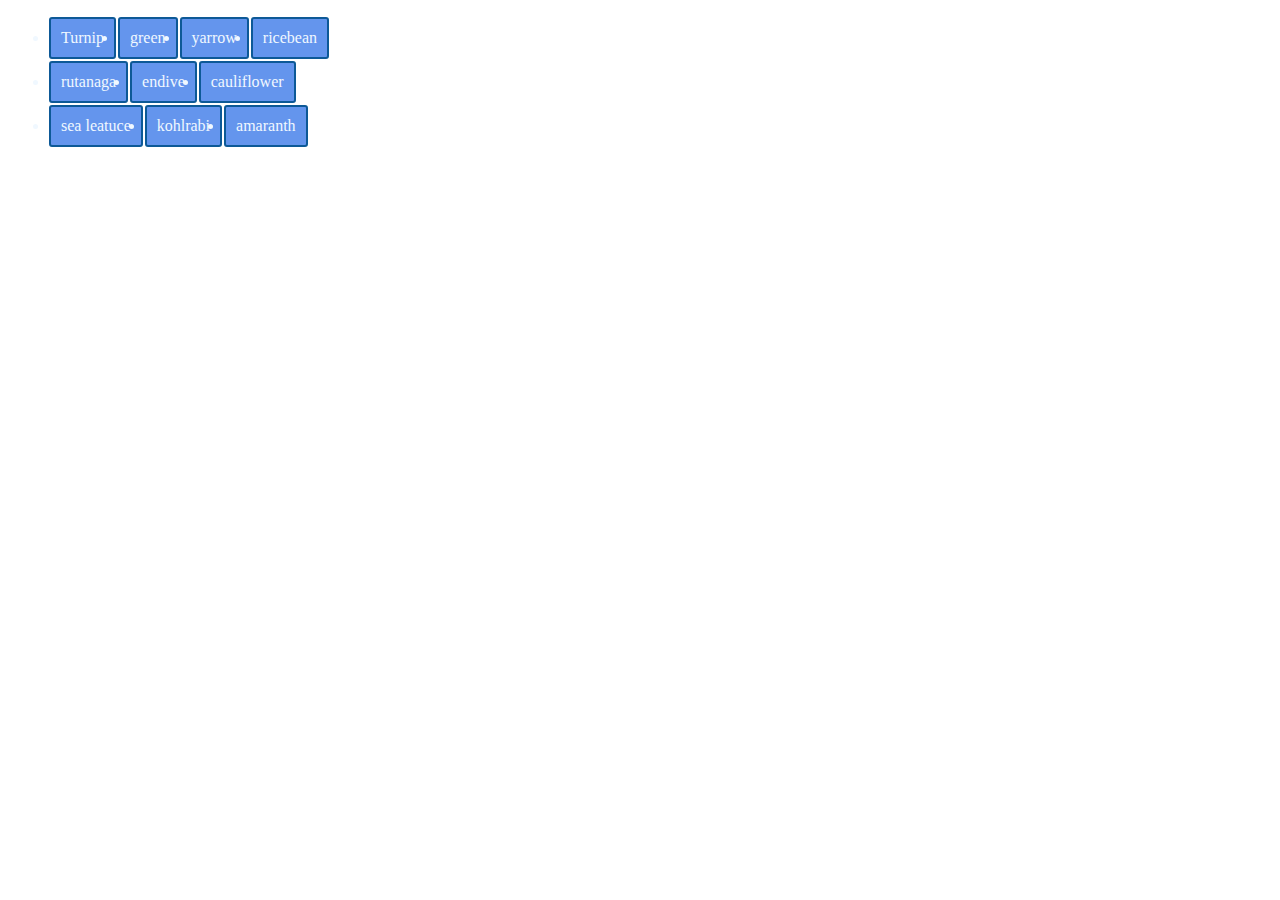
<file: soal_3/index.html>
<!DOCTYPE html>
<html lang="en">
<head>
    <meta charset="UTF-8">
    <meta name="viewport" content="width=device-width, initial-scale=1.0">
    <title>soal 3</title>
    <link rel="stylesheet" href="style.css">
</head>
<body>
    <ul>
        <div>
            <li>Turnip</li>
            <li>green</li>
            <li>yarrow</li>
            <li>ricebean</li>
        </div>
        <div>
            <li>rutanaga</li>
            <li>endive</li>
            <li>cauliflower</li>
        </div>
        <div>
            <li>sea leatuce</li>
            <li>kohlrabi</li>
            <li>amaranth</li>
        </div>
    </ul>
</body>
</html>
</file>
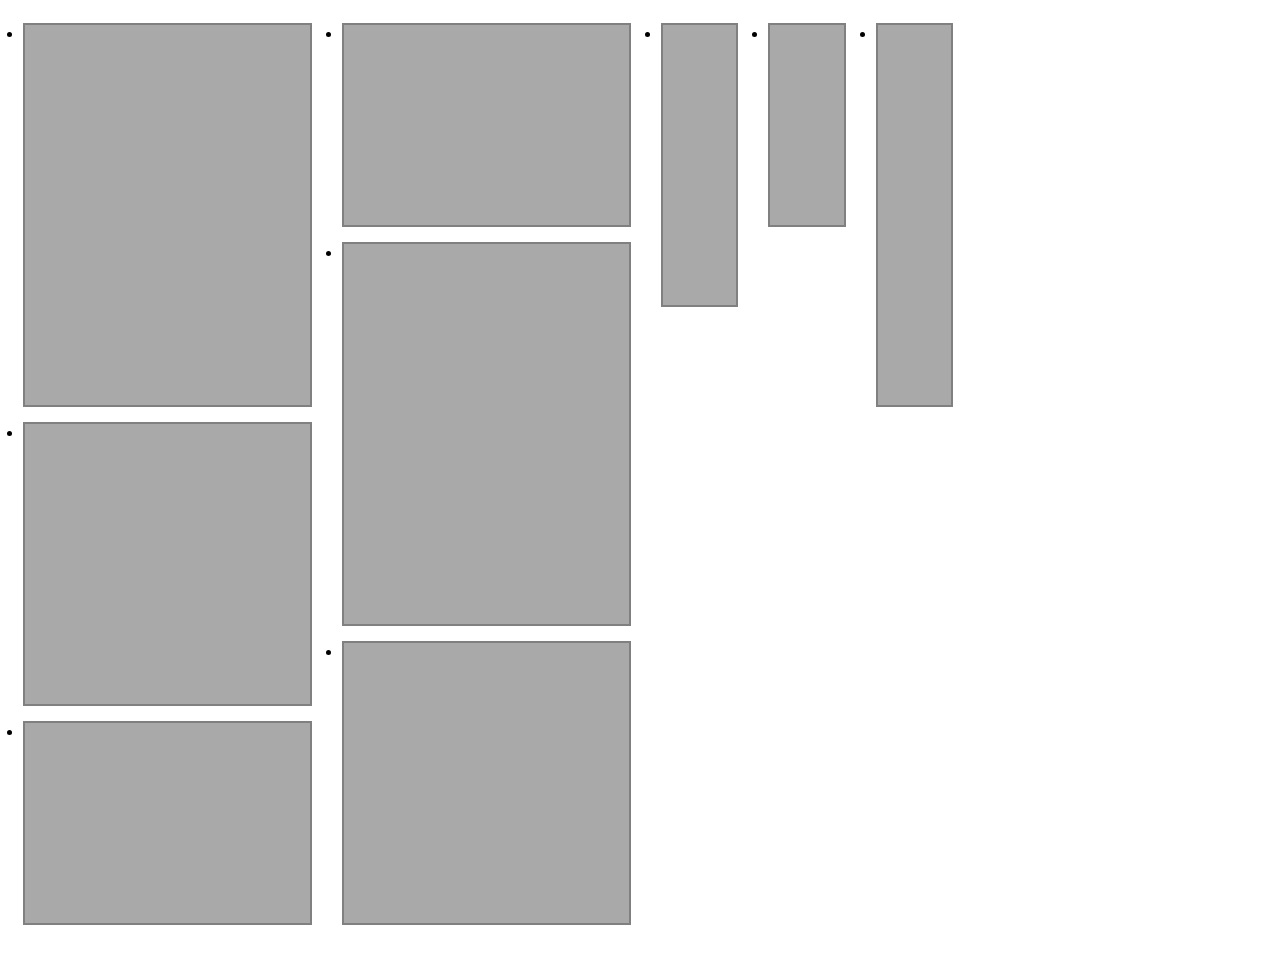
<file: soal_4/index.html>
<!DOCTYPE html>
<html lang="en">
<head>
    <meta charset="UTF-8">
    <meta name="viewport" content="width=device-width, initial-scale=1.0">
    <title>Document</title>
    <link rel="stylesheet" href="style.css">
</head>
<body>
    <div class="parrent">
        <div class="child">
            <li style="height: 380px;"></li>
            <li style="height: 280px;"></li>
            <li style="height: 200px;"></li>
        </div>
        <div class="child">
            <li style="height: 200px;"></li>
            <li style="height:380px; "></li>
            <li style="height: 280px;"></li>
        </div>
        <div class="child"></div>
            <li style="height: 280px;"></li>
            <li style="height: 200px;"></li>
            <li style="height: 380px;"></li>
        </div>
        
    </div>
</body>
</html>
</file>
<file: soal_3/style.css>
li{background-color: cornflowerblue;
    color: aliceblue;
    text-decoration: none;
    border: 2px solid rgb(13, 89, 151);border-radius: 3px;
        width: max-content;
        padding: 10px;
        margin: 1px;
    }
div{display: flex;
    justify-content: flex-start;
    align-content: center;}
ul{width: max-content;}
</file>
<file: soal_4/style.css>
li{background-color: darkgray;
    border: 2px solid grey;
    width: 285px;
    margin: 15px;}
div.parrent{display: flex;
    height: 960px;
    width: 960px;

border: 2px solid black;}
</file>
